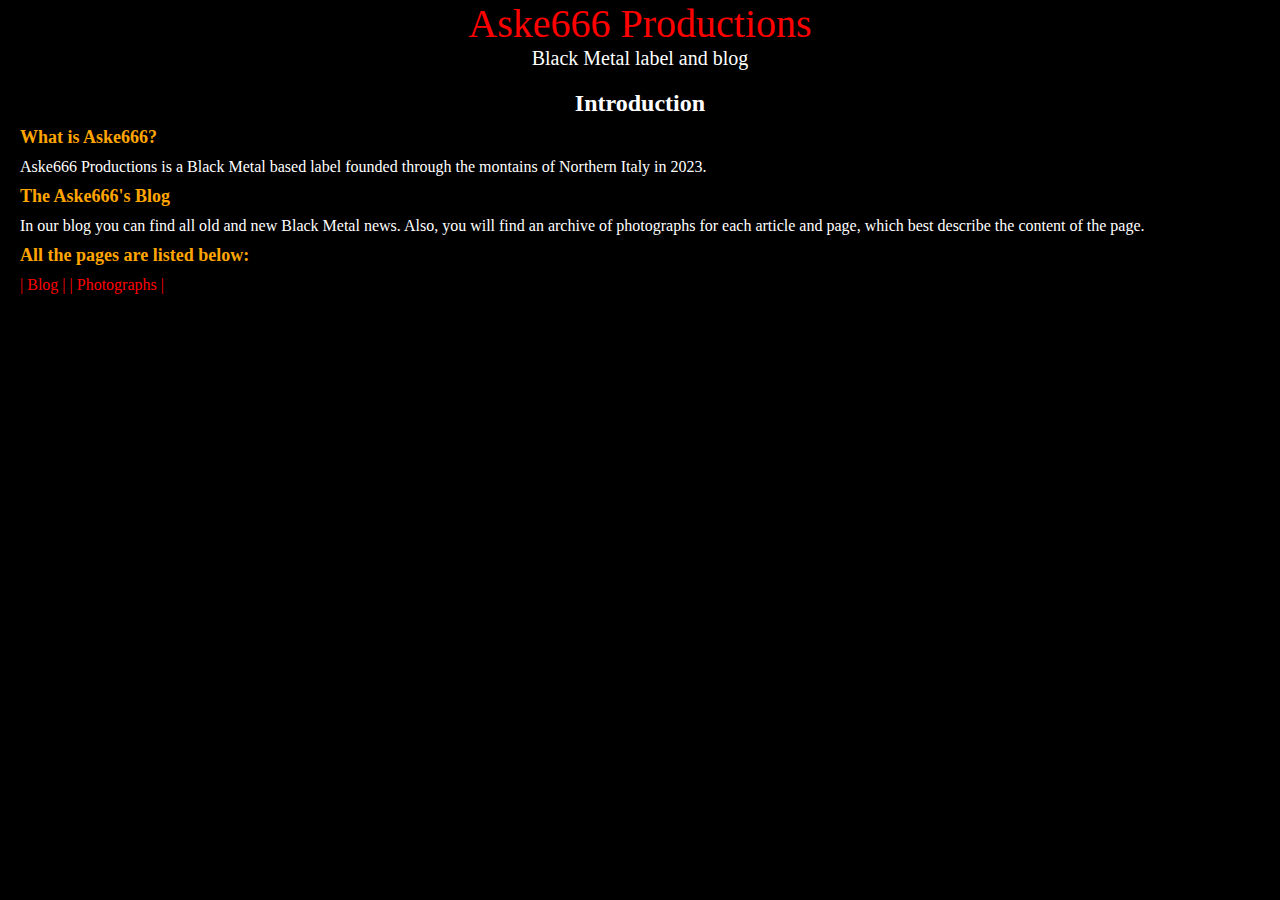
<file: index.html>
<!DOCTYPE html>
<html lang="en">
<head>
    <meta charset="UTF-8">
    <meta http-equiv="X-UA-Compatible" content="IE=edge">
    <meta name="viewport" content="width=device-width, initial-scale=1.0">

    <title>Aske666 Productions</title>

    <link rel="stylesheet" href="default.css">
</head>
<body>
    <div class="container">
        <a href="/" class="title">Aske666 Productions</a>
        <div class="subtitle">Black Metal label and blog</div>

        <div class="content">
            <!-- INTRODUCTION -->
            <h2 class="content-title">
                Introduction
            </h2>

            <h4 class="content-subtitle">
                What is Aske666?
            </h4>
            <p class="content-text">
                Aske666 Productions is a Black Metal based label founded through the montains of Northern Italy in 2023.
            </p>
            <!-- BLOG -->
            <h4 class="content-subtitle">
                The Aske666's Blog
            </h4>
            <p class="content-text">
                In our blog you can find all old and new Black Metal news. Also, you will find an archive of photographs for each article and page, which best describe the content of the page.
            </p>
            <!-- PAGES -->
            <h4 class="content-subtitle">
                All the pages are listed below:
            </h4>
            <p class="content-text">
                <a href="archives/blog.html" class="page-link">| Blog |</a>
                <a href="archives/photographs.html" class="page-link">| Photographs |</a>
            </p>
        </div>
    </div>
</body>
</html>
</file>
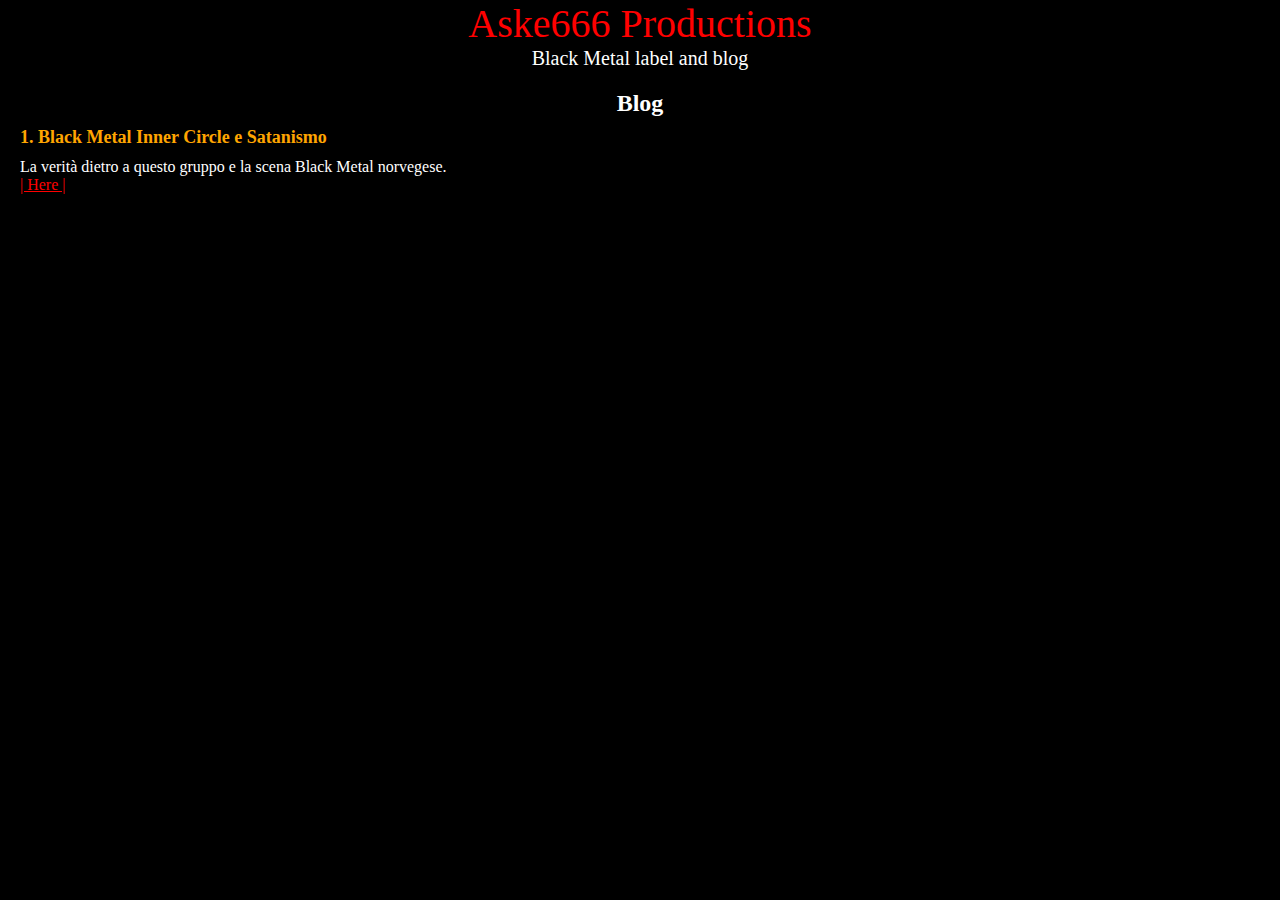
<file: archives/blog.html>
<!DOCTYPE html>
<html lang="en">
<head>
    <meta charset="UTF-8">
    <meta http-equiv="X-UA-Compatible" content="IE=edge">
    <meta name="viewport" content="width=device-width, initial-scale=1.0">

    <title>Blog - Aske666 Productions</title>

    <link rel="stylesheet" href="/default.css">
</head>
<body>
    <div class="container">
        <a href="/" class="title">Aske666 Productions</a>
        <div class="subtitle">Black Metal label and blog</div>

        <div class="content">
            <!-- INTRODUCTION -->
            <h2 class="content-title">
                Blog
            </h2>

            <!-- Article -->
            <h4 class="content-subtitle">
                1. Black Metal Inner Circle e Satanismo
            </h4>
            <p class="content-text">
                La verità dietro a questo gruppo e la scena Black Metal norvegese.
            </p>
            <a href="/articles/black-metal-inner-circle-e-satanismo.html">| Here |</a>

            <!-- Article -->
        </div>
    </div>
</body>
</html>
</file>
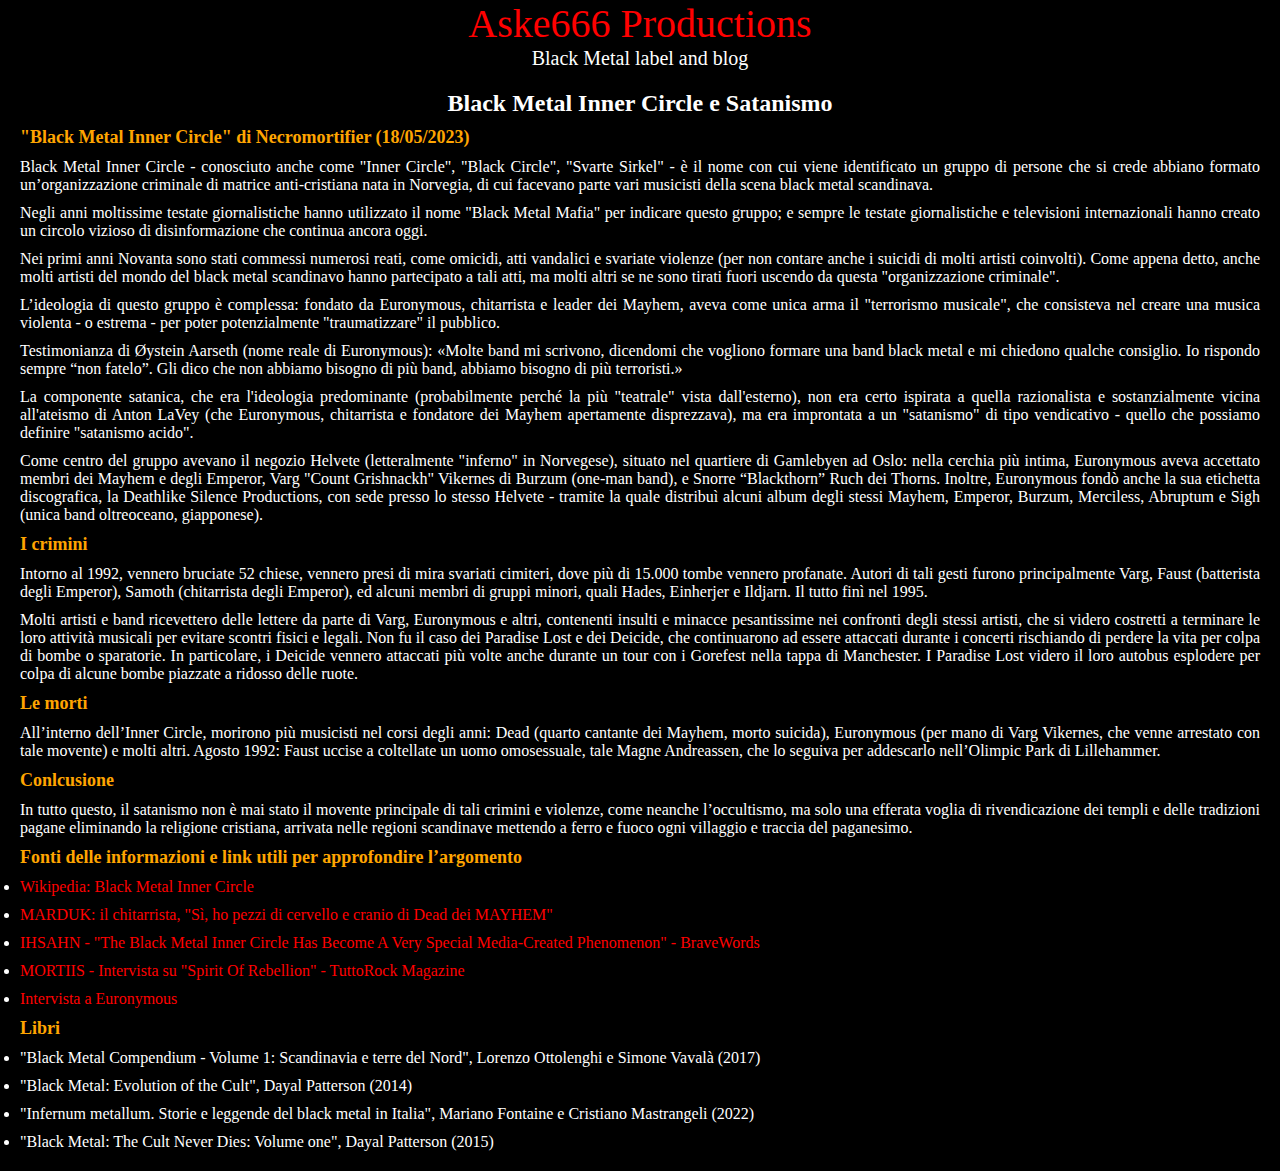
<file: articles/black-metal-inner-circle-e-satanismo.html>
<!DOCTYPE html>
<html lang="en">
<head>
    <meta charset="UTF-8">
    <meta http-equiv="X-UA-Compatible" content="IE=edge">
    <meta name="viewport" content="width=device-width, initial-scale=1.0">

    <title>Aske666 Productions</title>

    <link rel="stylesheet" href="/default.css">
</head>
<body>
    <div class="container">
        <a href="/" class="title">Aske666 Productions</a>
        <div class="subtitle">Black Metal label and blog</div>

        <div class="content">
            <!-- INTRODUCTION -->
            <h2 class="content-title">
                Black Metal Inner Circle e Satanismo
            </h2>

            <h4 class="content-subtitle">
                "Black Metal Inner Circle" di Necromortifier (18/05/2023)
            </h4>
            <p class="content-text">
                Black Metal Inner Circle - conosciuto anche come "Inner Circle", "Black Circle", "Svarte Sirkel" - è il nome con cui viene identificato un gruppo di persone che si crede abbiano formato un’organizzazione criminale di matrice anti-cristiana nata in Norvegia, di cui facevano parte vari musicisti della scena black metal scandinava.
            </p>
            
            <p class="content-text">
                Negli anni moltissime testate giornalistiche hanno utilizzato il nome "Black Metal Mafia" per indicare questo gruppo; e sempre le testate giornalistiche e televisioni internazionali hanno creato un circolo vizioso di disinformazione che continua ancora oggi.
            </p>
            
            <p class="content-text">
                Nei primi anni Novanta sono stati commessi numerosi reati, come omicidi, atti vandalici e svariate violenze (per non contare anche i suicidi di molti artisti coinvolti). Come appena detto, anche molti artisti del mondo del black metal scandinavo hanno partecipato a tali atti, ma molti altri se ne sono tirati fuori uscendo da questa "organizzazione criminale".
            </p>
            
            <p class="content-text">
                L’ideologia di questo gruppo è complessa: fondato da Euronymous, chitarrista e leader dei Mayhem, aveva come unica arma il "terrorismo musicale", che consisteva nel creare una musica violenta - o estrema - per poter potenzialmente "traumatizzare" il pubblico.
            </p>
            
            <p class="content-text">
                Testimonianza di Øystein Aarseth (nome reale di Euronymous): «Molte band mi scrivono, dicendomi che vogliono formare una band black metal e mi chiedono qualche consiglio. Io rispondo sempre “non fatelo”. Gli dico che non abbiamo bisogno di più band, abbiamo bisogno di più terroristi.»
            </p>
            
            <p class="content-text">
                La componente satanica, che era l'ideologia predominante (probabilmente perché la più "teatrale" vista dall'esterno), non era certo ispirata a quella razionalista e sostanzialmente vicina all'ateismo di Anton LaVey (che Euronymous, chitarrista e fondatore dei Mayhem apertamente disprezzava), ma era improntata a un "satanismo" di tipo vendicativo - quello che possiamo definire "satanismo acido".
            </p>
            
            <p class="content-text">
                Come centro del gruppo avevano il negozio Helvete (letteralmente "inferno" in Norvegese), situato nel quartiere di Gamlebyen ad Oslo: nella cerchia più intima, Euronymous aveva accettato membri dei Mayhem e degli Emperor, Varg "Count Grishnackh" Vikernes di Burzum (one-man band), e Snorre “Blackthorn” Ruch dei Thorns. Inoltre, Euronymous fondò anche la sua etichetta discografica, la Deathlike Silence Productions, con sede presso lo stesso Helvete - tramite la quale distribuì alcuni album degli stessi Mayhem, Emperor, Burzum, Merciless, Abruptum e Sigh (unica band oltreoceano, giapponese).
            </p>
            
            <h4 class="content-subtitle">
                I crimini
            </h4>
            
            <p class="content-text">
                Intorno al 1992, vennero bruciate 52 chiese, vennero presi di mira svariati cimiteri, dove più di 15.000 tombe vennero profanate. Autori di tali gesti furono principalmente Varg, Faust (batterista degli Emperor), Samoth (chitarrista degli Emperor), ed alcuni membri di gruppi minori, quali Hades, Einherjer e Ildjarn. Il tutto finì nel 1995.
            </p>
            
            <p class="content-text">
                Molti artisti e band ricevettero delle lettere da parte di Varg, Euronymous e altri, contenenti insulti e minacce pesantissime nei confronti degli stessi artisti, che si videro costretti a terminare le loro attività musicali per evitare scontri fisici e legali. Non fu il caso dei Paradise Lost e dei Deicide, che continuarono ad essere attaccati durante i concerti rischiando di perdere la vita per colpa di bombe o sparatorie. In particolare, i Deicide vennero attaccati più volte anche durante un tour con i Gorefest nella tappa di Manchester. I Paradise Lost videro il loro autobus esplodere per colpa di alcune bombe piazzate a ridosso delle ruote.
            </p>
            
            <h4 class="content-subtitle">
                Le morti
            </h4>
            
            <p class="content-text">
                All’interno dell’Inner Circle, morirono più musicisti nel corsi degli anni: Dead (quarto cantante dei Mayhem, morto suicida), Euronymous (per mano di Varg Vikernes, che venne arrestato con tale movente) e molti altri. Agosto 1992: Faust uccise a coltellate un uomo omosessuale, tale Magne Andreassen, che lo seguiva per addescarlo nell’Olimpic Park di Lillehammer.
            </p>
            
            <h4 class="content-subtitle">
                Conlcusione
            </h4>
            
            <p class="content-text">
                In tutto questo, il satanismo non è mai stato il movente principale di tali crimini e violenze, come neanche l’occultismo, ma solo una efferata voglia di rivendicazione dei templi e delle tradizioni pagane eliminando la religione cristiana, arrivata nelle regioni scandinave mettendo a ferro e fuoco ogni villaggio e traccia del paganesimo.
            </p>
            
            <h4 class="content-subtitle">
                Fonti delle informazioni e link utili per approfondire l’argomento
            </h4>
            
            <li><a href="https://it.wikipedia.org/wiki/Black_Metal_Inner_Circle" target=_blank>Wikipedia: Black Metal Inner Circle</a></li>
            <li><a href="https://metalitalia.com/articolo/marduk-il-chitarrista-si-ho-pezzi-di-cervello-e-cranio-di-dead-dei-mayhem/" target=_blank>MARDUK: il chitarrista, "Sì, ho pezzi di cervello e cranio di Dead dei MAYHEM"</a></li>
            <li><a href="https://bravewords.com/news/ihsahn-the-black-metal-inner-circle-has-become-a-very-special-media-created-phenomenon" target=_blank>IHSAHN - "The Black Metal Inner Circle Has Become A Very Special Media-Created Phenomenon" - BraveWords</a></li>
            <li><a href="https://www.tuttorock.com/interviste/mortiis-intervista-su-spirit-of-rebellion/" target=_blank>MORTIIS - Intervista su "Spirit Of Rebellion" - TuttoRock Magazine</a></li>
            <li><a href="http://www.fmp666.com/moonlight/mayhem.html" target=_blank>Intervista a Euronymous</a></li>
            
            <h4 class="content-subtitle">
                Libri
            </h4>
            
            <p class="content-text">
                <li>"Black Metal Compendium - Volume 1: Scandinavia e terre del Nord", Lorenzo Ottolenghi e Simone Vavalà (2017)</li>
                <li>"Black Metal: Evolution of the Cult", Dayal Patterson (2014)</li>
                <li>"Infernum metallum. Storie e leggende del black metal in Italia", Mariano Fontaine e Cristiano Mastrangeli (2022)</li>
                <li>"Black Metal: The Cult Never Dies: Volume one", Dayal Patterson (2015)</li>
            </p>
        </div>
    </div>
</body>
</html>
</file>
<file: default.css>
* {
    margin: 0;
    padding: 0;
    box-sizing: border-box;
}

body {
    background-color: #000;
    color: #fff;
    text-align: center;
}

.title {
    font-size: 40px;
    margin-top: 20px;
    text-decoration: none;
    color: red;
}
.subtitle {
    font-size: 20px;
}

.content {
    margin: 20px;

    text-align: justify;
    text-justify: auto;
}
.content-title {
    text-align: center;
}
.content-subtitle {
    margin-top: 10px;
    font-size: large;
    color: orange;
}
.content-text {
    margin-top: 10px;
}
a {
    margin-top: 10px;
    color: red;
}

a.page-link {
    text-decoration: none;
    color: red;
}

.content li a {
    text-decoration: none;
    color: red;
}
.content li {
    margin-top: 10px;
}
</file>
